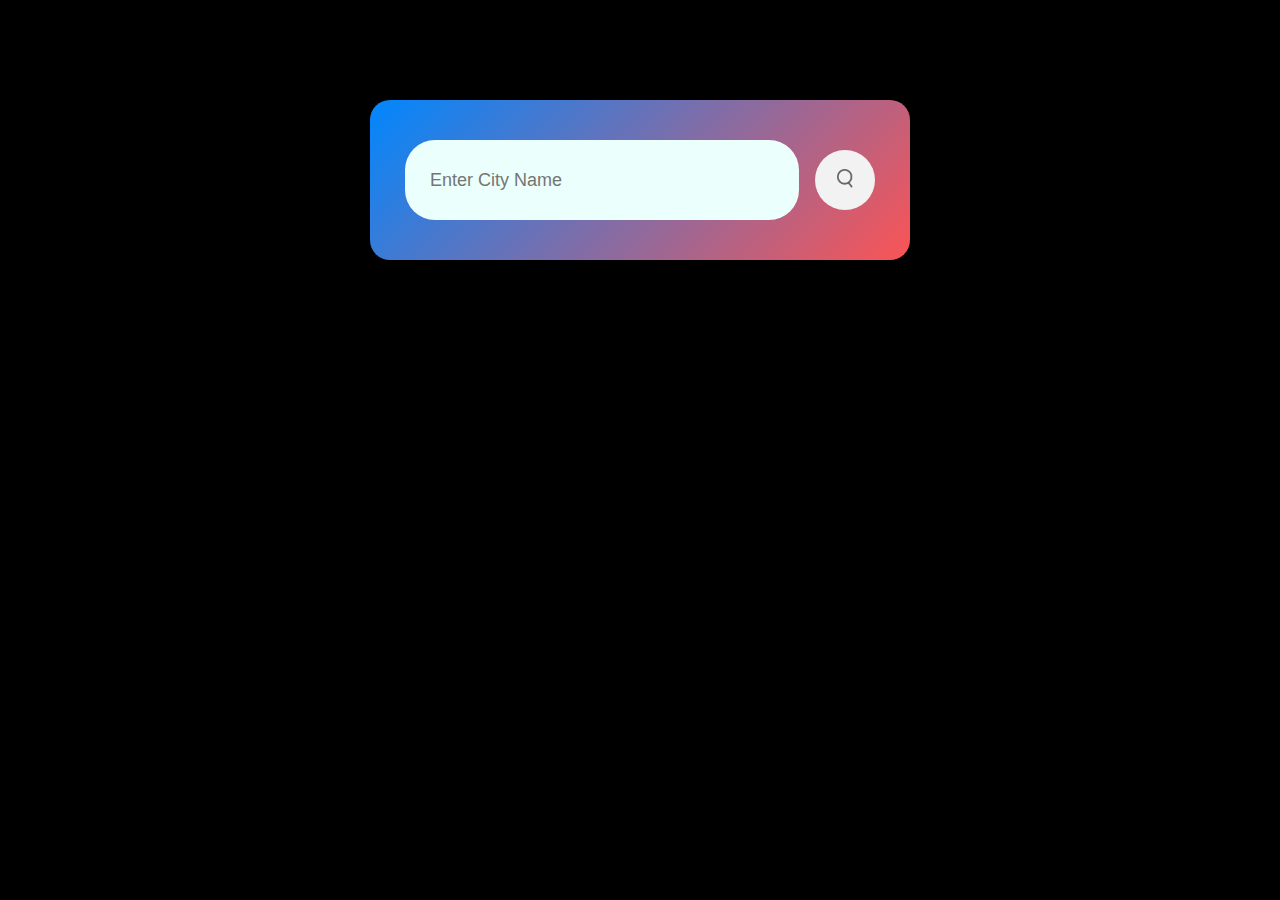
<file: Weather app/index.html>
<!DOCTYPE html>
<html lang="en">
    <head>
        <meta charset="utf-8">
        <meta name="viewport" content="width=device-width, initial-scale=1.0">
        <link rel="stylesheet" href="style.css">
    </head>
    
    <body>
        <div class="card">
            <div class="search">
                <input type="text" placeholder="Enter City Name" spellcheck="false" />
                <button><img src="img/search.png" alt=""></button>
            </div>
            <div class="error">
                <p>Invalid City Name</p>
            </div>
            <div class="weather">
                <img src="img/rain.png" alt="" class="weather-icon">
                <h1 class="temp">22°c</h1>
                <h2 class="city">New York</h2>
                <div class="details">
                    <div class="col">
                        <img src="img/humidity.png" alt="">
                        <div>
                            <p class="humidity">50%</p>
                            <p>Humidity</p>
                        </div>
                    </div>
                    <div class="col">
                        <img src="img/wind.png" alt="">
                        <div>
                            <p class="wind">15 km/h</p>
                            <p>Wind Speed</p>
                        </div>
                    </div>
                </div>
            </div>
        </div>
    
        <script>
            const apiKey = "9ffe793c9d16e52bbb64c8ac7031d555";
            const apiUrl = "https://api.openweathermap.org/data/2.5/weather?units=metric&q=";
            
            const searchBox = document.querySelector(".search input");
            const searchBtn = document.querySelector(".search button");
            const weatherIcon = document.querySelector(".weather-icon");

            async function checkWeather(city) {
                const response = await fetch(apiUrl + city + `&appid=${apiKey}`);

                if(response.status == 404) {
                    document.querySelector(".error").style.display = "block";
                    document.querySelector(".weather").style.display = "none";
                } else {
                    var data = await response.json();
    
                document.querySelector(".city").innerHTML = data.name;
                document.querySelector(".temp").innerHTML = Math.round(data.main.temp) + "°C";
                document.querySelector(".humidity").innerHTML = data.main.humidity + "%";
                document.querySelector(".wind").innerHTML = data.wind.speed + " km/h";

                if(data.weather[0].main == "Clouds") {
                    weatherIcon.src = "img/clouds.png";
                } else if (data.weather[0].main == "Clear") {
                    weatherIcon.src = "img/clear.png";
                } else if (data.weather[0].main == "Rain") {
                    weatherIcon.src= "img/rain.png";
                } else if (data.weather[0].main == "Drizzle") {
                    weatherIcon.src= "img/drizzle.png";
                } else if(data.weather[0].main == "Mist") {
                    weatherIcon.src= "img/mist.png";
                }

                document.querySelector(".weather").style.display = "block";
                document.querySelector(".error").style.display = "none";
                }
            }
            
            searchBtn.addEventListener("click", ()=> {
                checkWeather(searchBox.value);
            });
    
        </script>
    </body>
</html>
</file>
<file: Weather app/style.css>
body{
    
    background: black;
}

.card{
    width: 90%;
    max-width: 470px;
    background : linear-gradient(135deg, #0087fe ,#fb5454);
    color: #fff;
    margin: 100px  auto 0;
    border-radius: 20px;
    padding: 40px 35px ;
    text-align: center;
}

.search{
    width: 100%;
    display: flex;
    align-items: center;
    justify-content: space-between;
}

.search input{
    border: 0;
    outline: 0;
    background: #ebfffc;
    color: #555;
    padding:10px 25px;
    height: 60px;
    border-radius: 30px;
    flex: 1;
    margin-right: 16px;
    font-size: 18px;
}

.search button{
    border: 0;
    outline: 0;
    background: #f3f2f2;
    border-radius: 50%;
    width: 60px;
    height: 60px;
    cursor: pointer;
}

.search img {
    width: 16px;
}

.weather-icon{
    width: 170px;
    margin-top: 30px;
}
.weather h1{
    font-size: 80px;
    font-weight: 400;
    margin-top: -10px;
}
.weather h2{
    font-size: 45PX;
    font-weight: 400;
    margin-top: -10px;
}
.details{
    display: flex;
    align-items: center;
    justify-content: space-between;
    padding: 0 20px;
    margin-top: 50px;
}
.col {
    display: flex;
    align-items: center;
    text-align: left;
}
.col img{
    width: 40px;
    margin-right: 10px;
}
.humidity,.wind{
    font-size: 28px;
    margin-top: -6px;
}

.weather{
    display: none;

}

.error{
    text-align: left;
    margin-left: 10px;
    font-size: 14px;
    margin-top: 10px;
    display: none;
}
</file>
